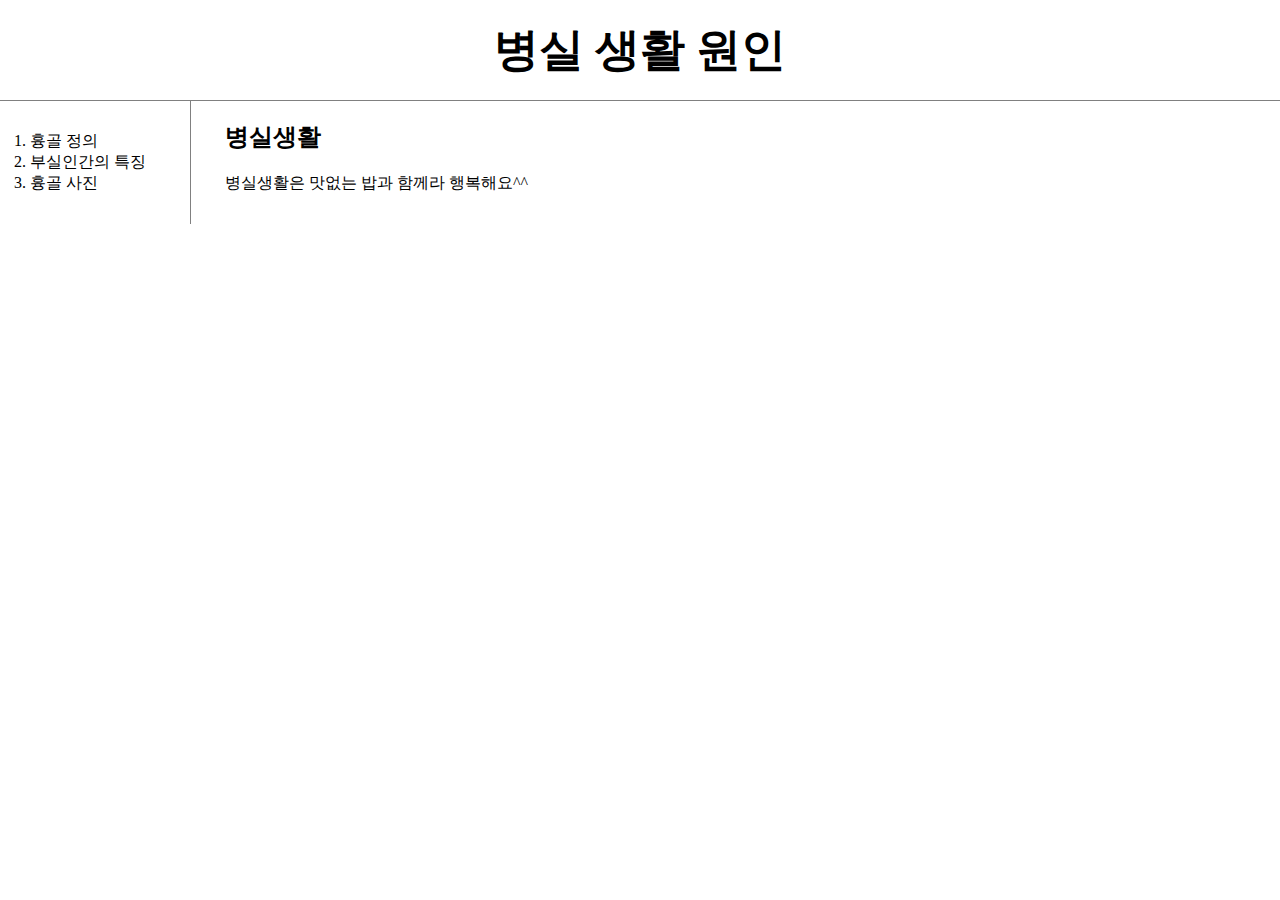
<file: index.html>
<!doctype html>
<html>
<head>
<title>병실생활에 오신 걸 환영합니다</title>
<meta charset="utf-8">

<link rel="stylesheet" href="style.css">

</head>
<link rel="stylesheet" href="style.css">
<body>
<h1><a href="index.html">병실 생활 원인</a></h1>    
<div id="grid">
    <ol>
        <li><a href="1.html">흉골 정의</a></li>
        <li><a href="2.html">부실인간의 특징</a></li>
        <li><a href="3.html">흉골 사진</a></li>
    </ol>
 <div id="article">
    <h2>병실생활</h2>
    <p>병실생활은 맛없는 밥과 함께라 행복해요^^</p>
 </div>
</div>
</body>
</html>
</file>
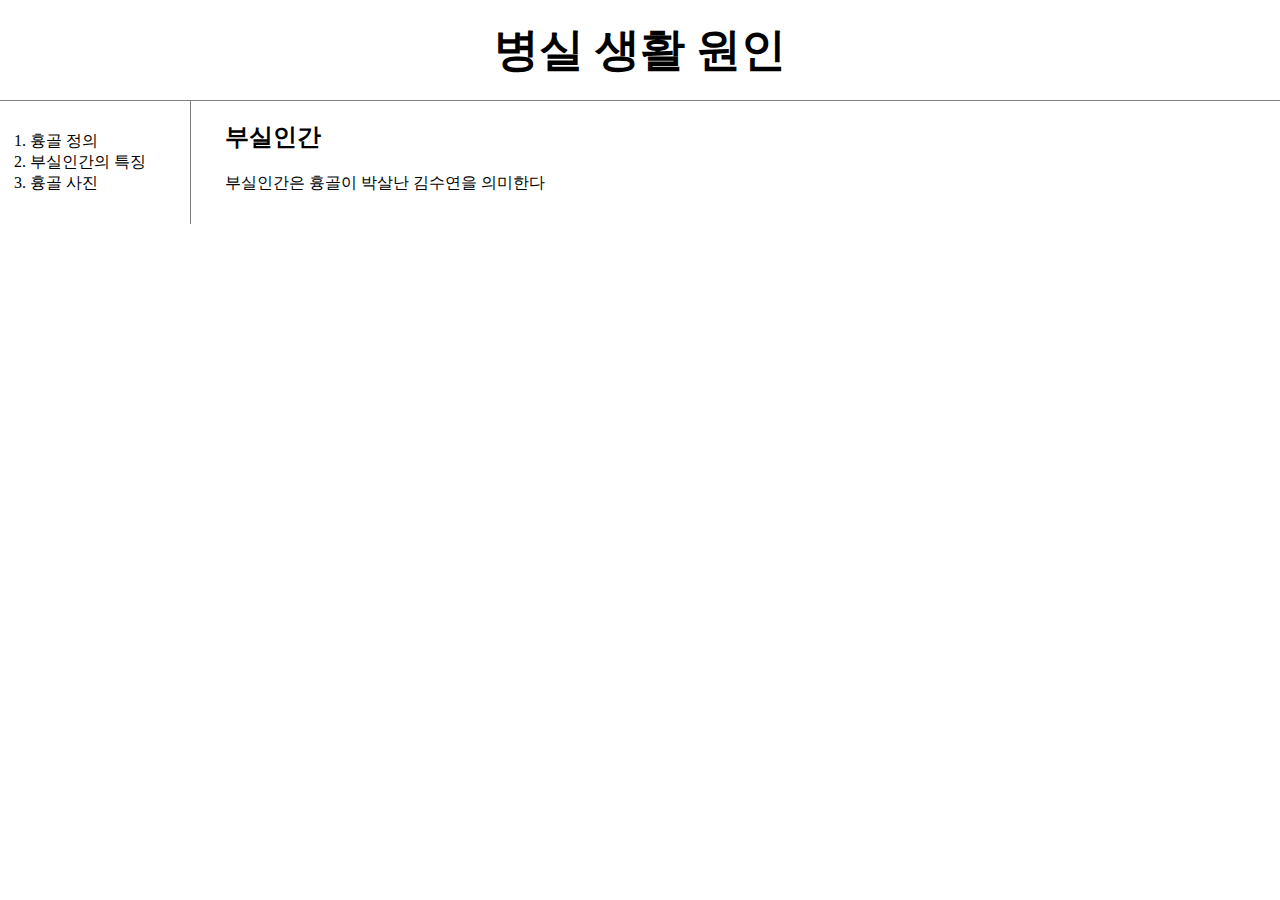
<file: 2.html>
<!doctype html>
<html>
<head>
<title>부실인간</title>
<meta charset="utf-8">
</head>
<link rel="stylesheet" href="style.css">

<body>
<h1><a href="index.html">병실 생활 원인</a></h1>    
<div id="grid">
    <ol>
        <li><a href="1.html">흉골 정의</a></li>
        <li><a href="2.html">부실인간의 특징</a></li>
        <li><a href="3.html">흉골 사진</a></li>
    </ol>
    <div id="article">
     <h2>부실인간</h2>
     <p>부실인간은 흉골이 박살난 김수연을 의미한다</p>
    </div>
</div>
</body>
</html>
</file>
<file: style.css>
body{margin:0;}

a {color:black;
   text-decoration:none;}
h1{font-size:45px; text-align:center;
   border-bottom:1px solid gray;
   margin:0; padding:20px;}
        
ol{border-right:1px solid gray;
   width:130px; margin:0; padding:30px;}
#grid{display: grid;
    grid-template-columns:180px 1fr;}
#article{padding-left:45px;}
@media(max-width:550px)
    {#grid{display: block;}
     ol{border-right:none;}
     h1{border-bottom:none;}}
</file>
